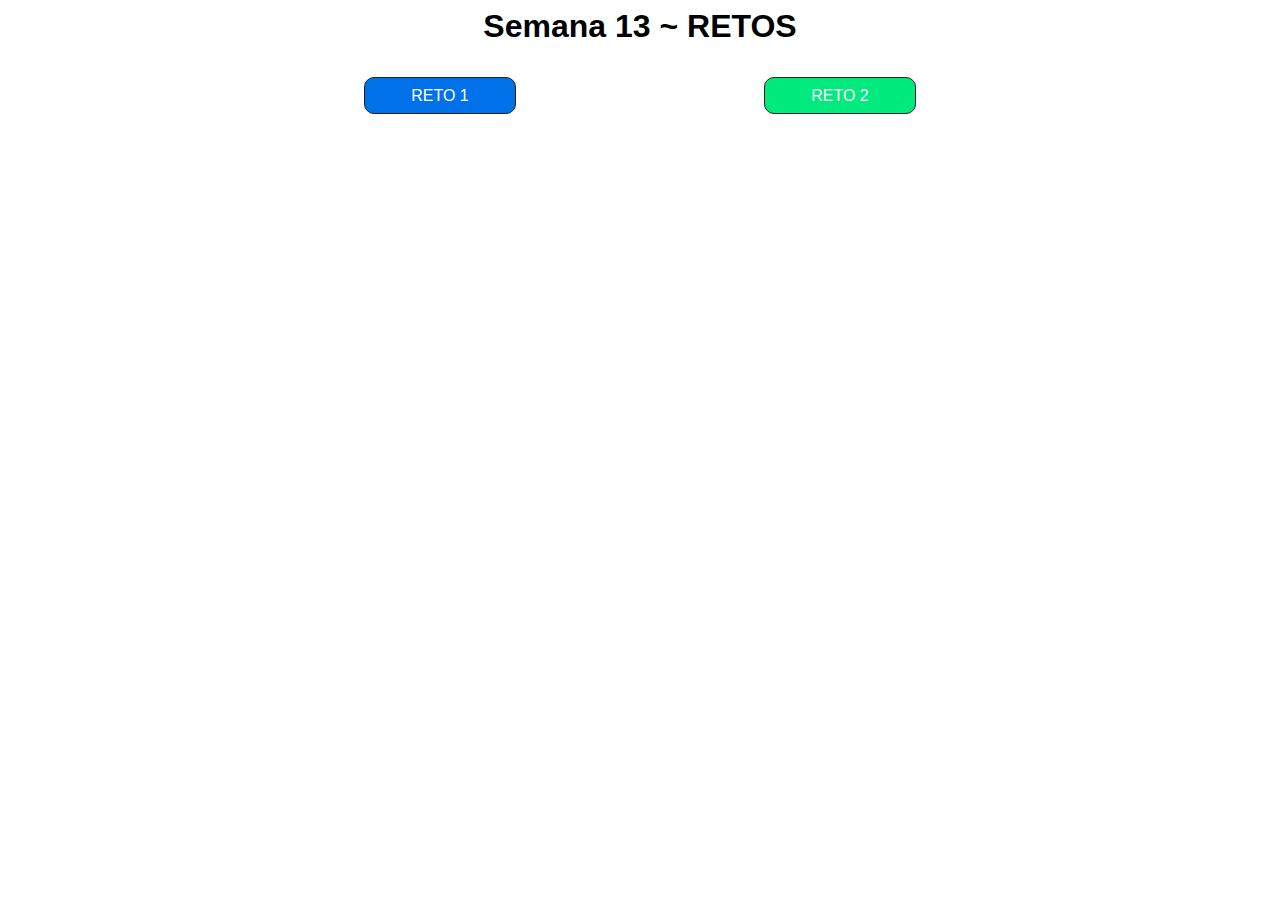
<file: index.html>
<!DOCTYPE html>
<html lang="en">
  <head>
    <meta charset="UTF-8" />
    <meta name="viewport" content="width=device-width, initial-scale=1.0" />
    <title>Hackaton semana 13</title>
    <style>
      html {
        font-family: Arial, Helvetica, sans-serif;
      }
      .container {
        display: flex;
        align-items: center;
        justify-content: space-around;
        max-width: 800px;
        margin: 0 auto;
      }
      h1 {
        text-align: center;
        margin: 0 0 2rem 0;
      }
      a {
        width: 150px;
        height: 35px;
        display: flex;
        align-items: center;
        justify-content: center;
        border: 1px solid #222;
        text-decoration: none;
        border-radius: 10px;
        transition: 0.3s ease;
      }
      a.one {
        background: #0171ea;
        color: #fff;
      }
      a.one:hover,
      a.two:hover {
        background: #ffffff;
        color: #222;
      }
      a.two {
        background: #01ea7d;
        color: #fff;
      }
    </style>
  </head>
  <body>
    <h1>Semana 13 ~ RETOS</h1>
    <section class="container">
      <a href="./reto1/index.html" class="one">RETO 1</a>
      <a href="./reto2/index.html" class="two">RETO 2</a>
    </section>
  </body>
</html>
</file>
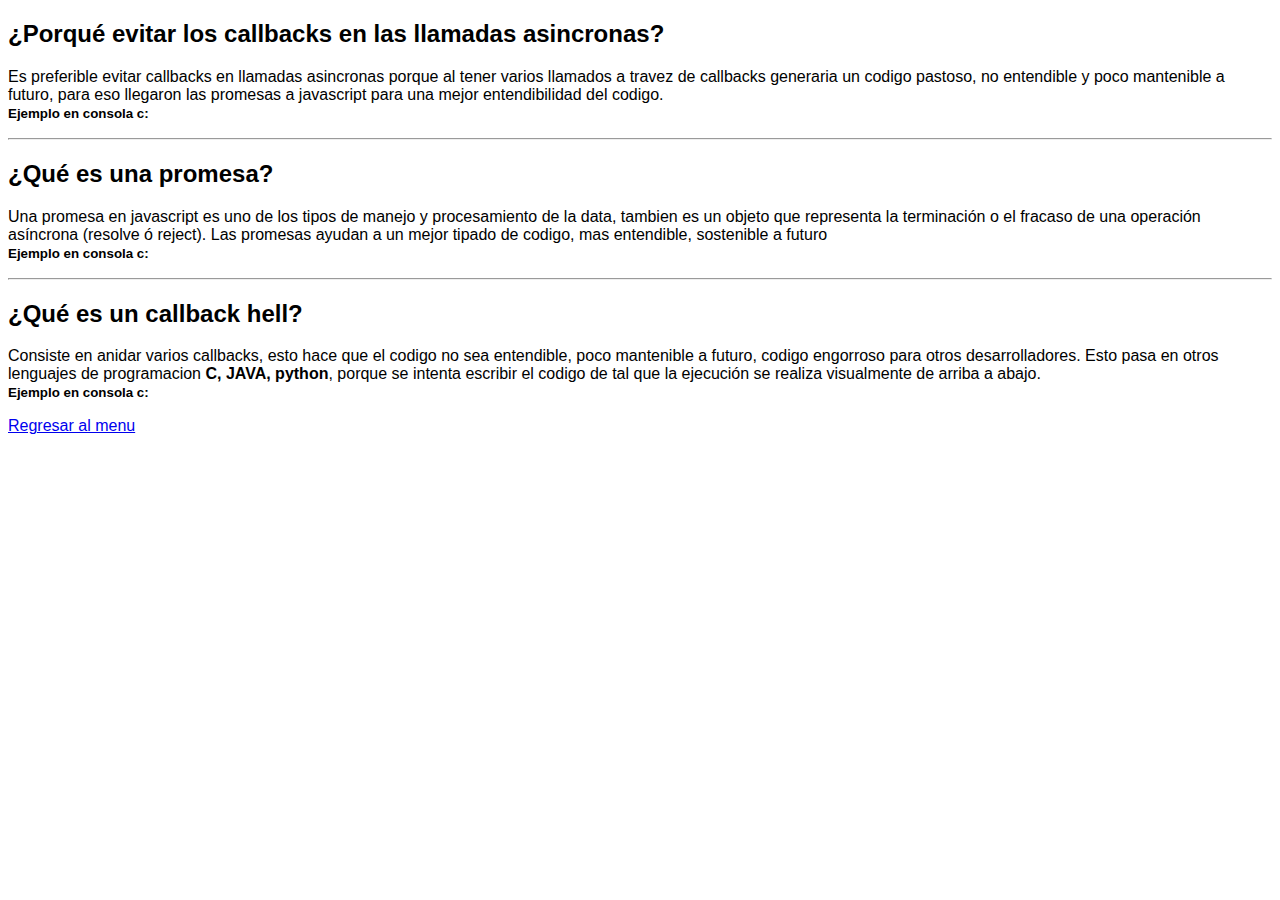
<file: reto1/index.html>
<!DOCTYPE html>
<html lang="en">
  <head>
    <meta charset="UTF-8" />
    <meta name="viewport" content="width=device-width, initial-scale=1.0" />
    <title>RETO 1</title>
    <style>
      html {
        font-family: Arial, Helvetica, sans-serif;
      }
    </style>
  </head>
  <body>
    <h2>¿Porqué evitar los callbacks en las llamadas asincronas?</h2>
    <p>
      Es preferible evitar callbacks en llamadas asincronas porque al tener
      varios llamados a travez de callbacks generaria un codigo pastoso, no
      entendible y poco mantenible a futuro, para eso llegaron las promesas a
      javascript para una mejor entendibilidad del codigo. <br />
      <small><b>Ejemplo en consola c:</b></small>
    </p>
    <hr />
    <h2>¿Qué es una promesa?</h2>
    <p>
      Una promesa en javascript es uno de los tipos de manejo y procesamiento de
      la data, tambien es un objeto que representa la terminación o el fracaso
      de una operación asíncrona (resolve ó reject). Las promesas ayudan a un
      mejor tipado de codigo, mas entendible, sostenible a futuro<br />
      <small><b>Ejemplo en consola c:</b></small>
    </p>
    <hr />
    <h2>¿Qué es un callback hell?</h2>
    <p>
      Consiste en anidar varios callbacks, esto hace que el codigo no sea
      entendible, poco mantenible a futuro, codigo engorroso para otros
      desarrolladores. Esto pasa en otros lenguajes de programacion
      <b>C, JAVA, python</b>, porque se intenta escribir el codigo de tal que la
      ejecución se realiza visualmente de arriba a abajo.
      <br />
      <small><b>Ejemplo en consola c:</b></small>
    </p>
    <a href="../index.html">Regresar al menu</a>
    <script src="./main.js"></script>
  </body>
</html>
</file>
